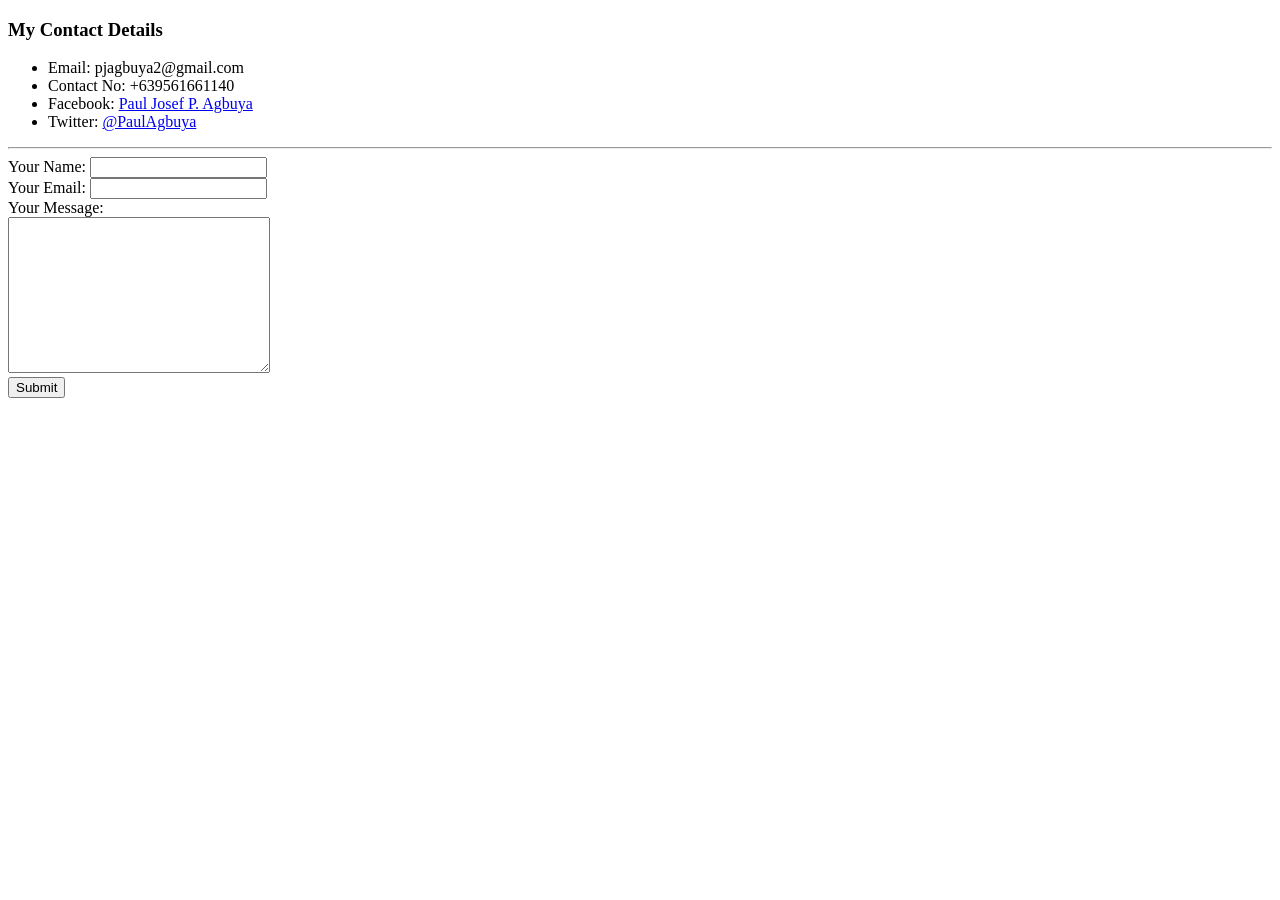
<file: contact.html>
<!DOCTYPE html>
<html lang="en" dir="ltr">
  <head>
    <meta charset="utf-8">
    <style media="screen">
      /* .PaulImage1{
        position: absolute;
        display: block;
        left: 0px;
        up: 6px
      }
      .List{
        position: absolute;
        display: block;
        right: 600px;
        up: 6px
        font-family: "Lucida Console", "Courier New", monospace;
        font-size: 40px;
      } */
    </style>
    <title>Contact Me!</title>
  </head>
  <body>
    <!-- <div class="PaulImage1">


    <img src="self pic/AGBUYA.jpg" alt="Unable to display agbuya's image">

    </div> -->


    <div class="List">
      <h3>My Contact Details</h3>
      <ul>
        <li>Email: pjagbuya2@gmail.com</li>
        <li>Contact No: +639561661140</li>
        <li>Facebook: <a href="https://www.facebook.com/pauljosef.agbuya/">Paul Josef P. Agbuya</a></li>
        <li>Twitter: <a href="https://twitter.com/PaulAgbuya">@PaulAgbuya</a></li>
      </ul>
    </div>
    <hr height="3">
    <form action="mailto:pjagbuya2@gmail.com" method="post" enctype="text/plain">
      <label>Your Name: </label>
      <input type="text" name="yourName" value=""><br>
      <label>Your Email: </label>
      <input type="text" name="yourEmail" value=""> <br>

      <label>Your Message:</label> <br>
      <textarea name="yourMessage" rows="10" cols="30"></textarea> <br>
      <input type="submit"><br>

    </form>
  </body>
</html>
</file>
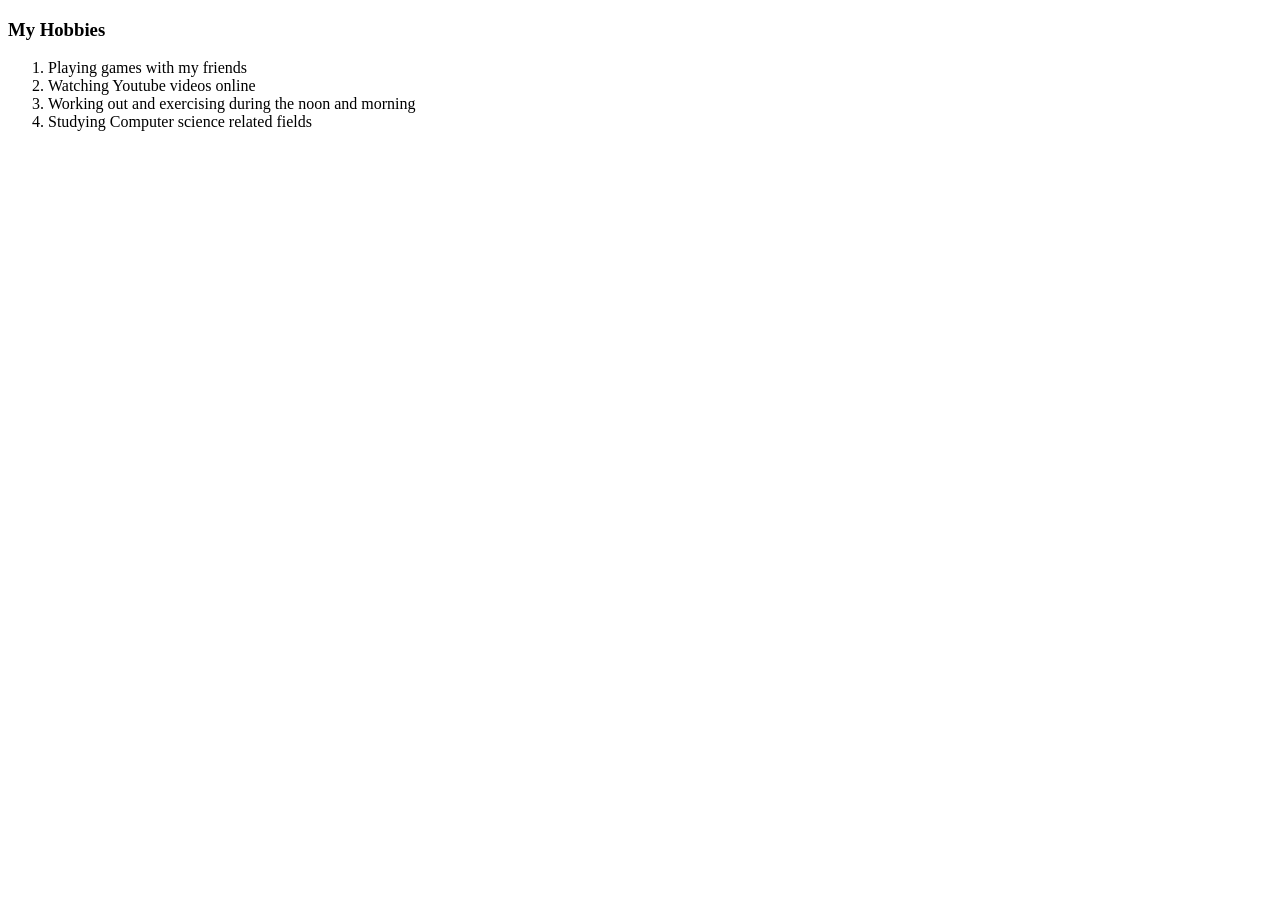
<file: hobbies.html>
<!DOCTYPE html>
<html lang="en" dir="ltr">
  <head>
    <meta charset="utf-8">
    <title>My Hobbies</title>
  </head>
  <body>
    <h3>My Hobbies</h3>
    <ol>
      <li>Playing games with my friends</li>
      <li>Watching Youtube videos online</li>
      <li>Working out and exercising during the noon and morning</li>
      <li>Studying Computer science related fields</li>
    </ol>
  </body>
</html>
</file>
